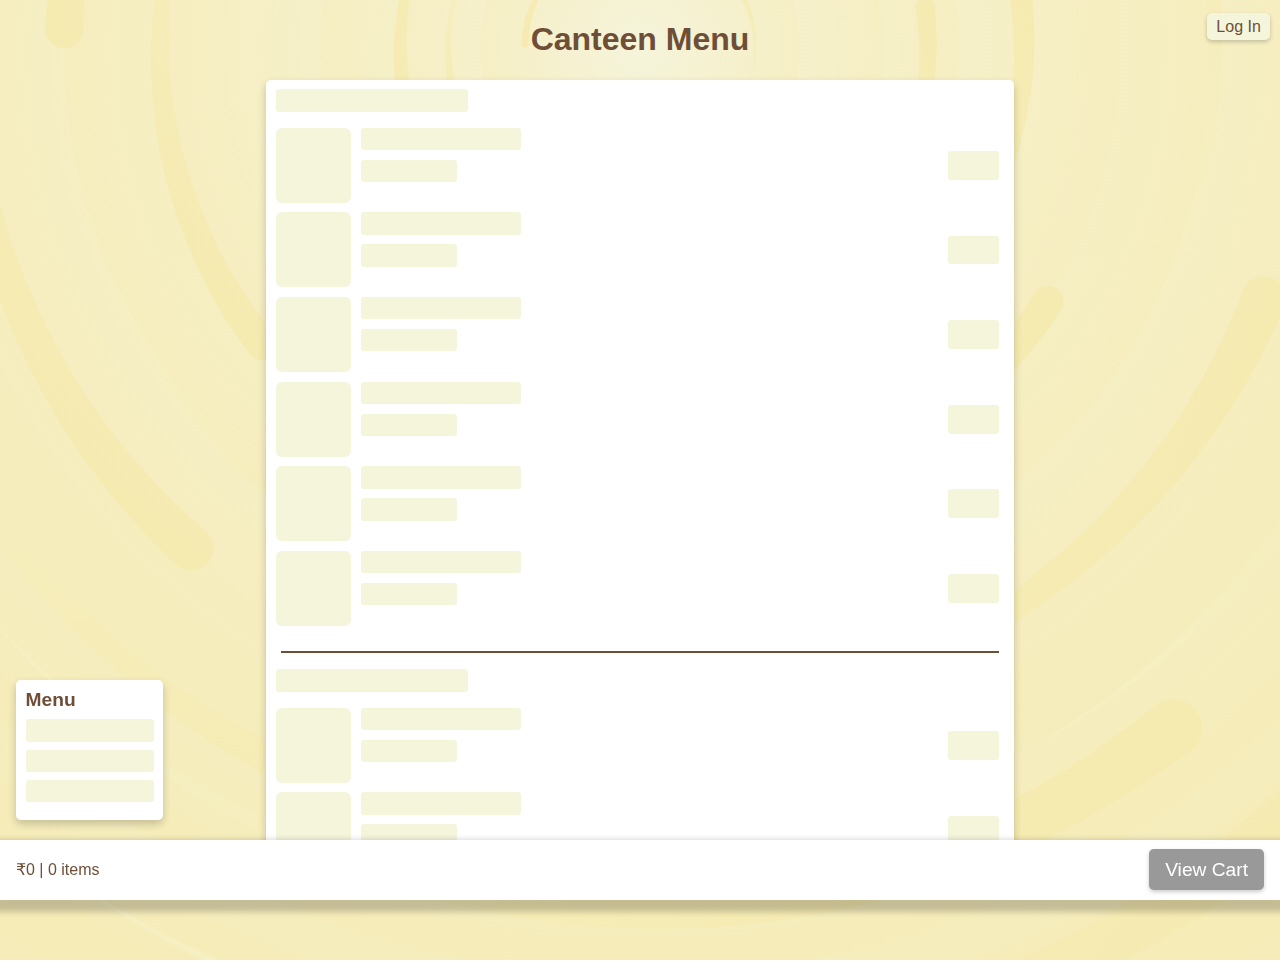
<file: index.html>
<!DOCTYPE html>
<html>
    <head>
        <title>Canteen Menu</title>
        <meta name="viewport" content="width=device-width, initial-scale=1">
        <link rel="manifest" href="./manifest.json">
        <link rel="stylesheet" href="./css/styles.css">
        <meta name="theme-color" content="#6f4e37">
    </head>
    <body>
        <div class="menu blurable">
            <div>
                <button id="ordersButton" class="logged-in-content" style="display: none;">Your Orders</button>
            </div>
            <div style="margin-left: auto;" class="logged-out-content">
                <button id="loginButton2">Log In</button>
            </div>
            <div>
                <button id="logoutButton" class="logged-in-content" style="display: none;">Log Out</button>
            </div>            
            <div class="logged-in-content" style="display: none;">
                Balance: &#8377;<span class="balance">0</span>
            </div>
        </div>
        <h1 class="blurable">Canteen Menu</h1>
        <div class="card blurable" id="menuCard" style="max-width: 728px; margin: auto; margin-bottom: 5rem;">
            <div class="loader loader-rectangular" style="margin-bottom: 1rem; width: 12rem;"></div>
            <div class="loader-container flex-container">
                <div class="inner-flex-container">
                    <div class="loader loader-square"></div>
                    <div style="margin-left: 0.6rem;">
                        <div class="loader loader-rectangular" style="margin-bottom: 0.6rem; width: 10rem;"></div>
                        <div class="loader loader-small-rectangular"></div>
                    </div>
                </div>
                <div style="margin-right: 0.3rem;">
                    <div class="loader loader-button-rectangular"></div>
                </div>
            </div>
            <div class="loader-container flex-container">
                <div class="inner-flex-container">
                    <div class="loader loader-square"></div>
                    <div style="margin-left: 0.6rem;">
                        <div class="loader loader-rectangular" style="margin-bottom: 0.6rem; width: 10rem;"></div>
                        <div class="loader loader-small-rectangular"></div>
                    </div>
                </div>
                <div style="margin-right: 0.3rem;">
                    <div class="loader loader-button-rectangular"></div>
                </div>
            </div>
            <div class="loader-container flex-container">
                <div class="inner-flex-container">
                    <div class="loader loader-square"></div>
                    <div style="margin-left: 0.6rem;">
                        <div class="loader loader-rectangular" style="margin-bottom: 0.6rem; width: 10rem;"></div>
                        <div class="loader loader-small-rectangular"></div>
                    </div>
                </div>
                <div style="margin-right: 0.3rem;">
                    <div class="loader loader-button-rectangular"></div>
                </div>
            </div>
            <div class="loader-container flex-container">
                <div class="inner-flex-container">
                    <div class="loader loader-square"></div>
                    <div style="margin-left: 0.6rem;">
                        <div class="loader loader-rectangular" style="margin-bottom: 0.6rem; width: 10rem;"></div>
                        <div class="loader loader-small-rectangular"></div>
                    </div>
                </div>
                <div style="margin-right: 0.3rem;">
                    <div class="loader loader-button-rectangular"></div>
                </div>
            </div>
            <div class="loader-container flex-container">
                <div class="inner-flex-container">
                    <div class="loader loader-square"></div>
                    <div style="margin-left: 0.6rem;">
                        <div class="loader loader-rectangular" style="margin-bottom: 0.6rem; width: 10rem;"></div>
                        <div class="loader loader-small-rectangular"></div>
                    </div>
                </div>
                <div style="margin-right: 0.3rem;">
                    <div class="loader loader-button-rectangular"></div>
                </div>
            </div>
            <div class="loader-container flex-container">
                <div class="inner-flex-container">
                    <div class="loader loader-square"></div>
                    <div style="margin-left: 0.6rem;">
                        <div class="loader loader-rectangular" style="margin-bottom: 0.6rem; width: 10rem;"></div>
                        <div class="loader loader-small-rectangular"></div>
                    </div>
                </div>
                <div style="margin-right: 0.3rem;">
                    <div class="loader loader-button-rectangular"></div>
                </div>
            </div>
            <hr class="loader-container">
            <div class="loader loader-rectangular" style="margin-bottom: 1rem; width: 12rem;"></div>
            <div class="loader-container flex-container">
                <div class="inner-flex-container">
                    <div class="loader loader-square"></div>
                    <div style="margin-left: 0.6rem;">
                        <div class="loader loader-rectangular" style="margin-bottom: 0.6rem; width: 10rem;"></div>
                        <div class="loader loader-small-rectangular"></div>
                    </div>
                </div>
                <div style="margin-right: 0.3rem;">
                    <div class="loader loader-button-rectangular"></div>
                </div>
            </div>
            <div class="loader-container flex-container">
                <div class="inner-flex-container">
                    <div class="loader loader-square"></div>
                    <div style="margin-left: 0.6rem;">
                        <div class="loader loader-rectangular" style="margin-bottom: 0.6rem; width: 10rem;"></div>
                        <div class="loader loader-small-rectangular"></div>
                    </div>
                </div>
                <div style="margin-right: 0.3rem;">
                    <div class="loader loader-button-rectangular"></div>
                </div>
            </div>
        </div>
        <div class="card fixed-card blurable" id="shortMenuCard">
            <div class="category-name">
                Menu
            </div>
            <div class="loader loader-rectangular" style="margin-bottom: 0.5rem;"></div>
            <div class="loader loader-rectangular" style="margin-bottom: 0.5rem;"></div>
            <div class="loader loader-rectangular" style="margin-bottom: 0.5rem;"></div>
        </div>
        <div class="footer blurable">
            <div>
                &#8377;<span class="total-cost">0</span> | <span class="total-items">0</span> items
            </div>
            <div>
                <button class="large-button" id="viewCartButton" disabled>View Cart</button>
            </div>
        </div>
        <div class="modal" id="cartModal">
            <div class="card">
                <div style="position: relative;">
                    <div class="title">Cart</div>
                    <span class="close-button" title="Close">&times;</span>
                </div>
                <table id="cartItems" style="width: 100%;"></table>
                <div style="margin-top: 1rem">
                    <div style="text-align: center;">Your total is &#8377;<span class="total-cost">0</span> for <span class="total-items">0</span> items</div>
                </div>
                <div style="text-align: center; margin-top: 1rem; margin-bottom: 0.6rem;">
                    <button class="large-button logged-out-content" id="loginButton">Login to Proceed</button>
                    <button class="large-button logged-in-content" id="confirmOrderButton" style="display: none;">Confirm Order</button>
                </div>
                <div style="text-align: center; margin: 0.3rem auto; display: none;" class="logged-in-content">
                    You currently have &#8377;<span class="balance">0</span> in your account
                </div>
            </div>
        </div>
        <div class="modal" id="ordersModal">
            <div class="card" style="width: 25rem">
                <div style="position: relative;">
                    <div class="title">Your Orders</div>
                    <span class="close-button" title="Close">&times;</span>
                </div>
                <div class="orders-loader" style="display: flex; flex-direction: column; margin: 1.2rem 0rem;">
                    <div style="display: flex; flex-direction: row; justify-content: space-between;">
                        <div class="loader loader-rectangular orders-loader" style="width: 10rem;"></div>
                        <div class="loader loader-small-rectangular orders-loader"></div>
                    </div>
                    <div style="display: flex; flex-direction: column;">
                        <div class="loader loader-rectangular orders-loader" style="width: 100%; height: 1.1rem; margin-top: 0.4rem;"></div>
                        <div class="loader loader-small-rectangular orders-loader" style="width: 75%; height: 1.1rem; margin-top: 0.3rem;"></div>
                    </div>
                    <div style="display: flex; flex-direction: row; justify-content: space-between; margin-top: 0.4rem">
                        <div class="loader loader-small-rectangular orders-loader" style="height: 1.1rem"></div>
                        <div class="loader loader-small-rectangular orders-loader" style="height: 1.1rem"></div>
                    </div>
                </div>
                <div class="orders-loader" style="display: flex; flex-direction: column; margin: 1.2rem 0rem;">
                    <div style="display: flex; flex-direction: row; justify-content: space-between;">
                        <div class="loader loader-rectangular orders-loader" style="width: 10rem;"></div>
                        <div class="loader loader-small-rectangular orders-loader"></div>
                    </div>
                    <div style="display: flex; flex-direction: column;">
                        <div class="loader loader-rectangular orders-loader" style="width: 100%; height: 1.1rem; margin-top: 0.4rem;"></div>
                        <div class="loader loader-small-rectangular orders-loader" style="width: 75%; height: 1.1rem; margin-top: 0.3rem;"></div>
                    </div>
                    <div style="display: flex; flex-direction: row; justify-content: space-between; margin-top: 0.4rem">
                        <div class="loader loader-small-rectangular orders-loader" style="height: 1.1rem"></div>
                        <div class="loader loader-small-rectangular orders-loader" style="height: 1.1rem"></div>
                    </div>
                </div>
                <div class="orders-loader" style="display: flex; flex-direction: column; margin: 1.2rem 0rem;">
                    <div style="display: flex; flex-direction: row; justify-content: space-between;">
                        <div class="loader loader-rectangular orders-loader" style="width: 10rem;"></div>
                        <div class="loader loader-small-rectangular orders-loader"></div>
                    </div>
                    <div style="display: flex; flex-direction: column;">
                        <div class="loader loader-rectangular orders-loader" style="width: 100%; height: 1.1rem; margin-top: 0.4rem;"></div>
                        <div class="loader loader-small-rectangular orders-loader" style="width: 75%; height: 1.1rem; margin-top: 0.3rem;"></div>
                    </div>
                    <div style="display: flex; flex-direction: row; justify-content: space-between; margin-top: 0.4rem">
                        <div class="loader loader-small-rectangular orders-loader" style="height: 1.1rem"></div>
                        <div class="loader loader-small-rectangular orders-loader" style="height: 1.1rem"></div>
                    </div>
                </div>
                <div class="orders-loader" style="display: flex; flex-direction: column; margin: 1.2rem 0rem;">
                    <div style="display: flex; flex-direction: row; justify-content: space-between;">
                        <div class="loader loader-rectangular orders-loader" style="width: 10rem;"></div>
                        <div class="loader loader-small-rectangular orders-loader"></div>
                    </div>
                    <div style="display: flex; flex-direction: column;">
                        <div class="loader loader-rectangular orders-loader" style="width: 100%; height: 1.1rem; margin-top: 0.4rem;"></div>
                        <div class="loader loader-small-rectangular orders-loader" style="width: 75%; height: 1.1rem; margin-top: 0.3rem;"></div>
                    </div>
                    <div style="display: flex; flex-direction: row; justify-content: space-between; margin-top: 0.4rem">
                        <div class="loader loader-small-rectangular orders-loader" style="height: 1.1rem"></div>
                        <div class="loader loader-small-rectangular orders-loader" style="height: 1.1rem"></div>
                    </div>
                </div>
                <div id="ordersContent" style="max-height: 80vh; overflow: auto;"></div>
            </div>
        </div>
        <div class="modal" id="feedbackModal">
            <div class="card" style="width: 25rem">
                <div style="position: relative;">
                    <span class="back-arrow">&larr;</span>
                    <div class="title">Give us Feedback!</div>
                    <span class="close-button" title="Close">&times;</span>
                </div>
                <form>
                    <div id="feedbackContent"></div>
                    <div style="text-align: center;">
                        <button id="feedbackButton">Submit</button>
                    </div>
                </form>
            </div>
        </div>
        <div class="modal" id="thankYouModal">
            <div class="card" style="width: 25rem">
                <div style="position: relative;">
                    <span class="back-arrow">&larr;</span>
                    <div class="title">Thank you!</div>
                    <span class="close-button" title="Close">&times;</span>
                </div>
                <p style="text-align: justify;">
                    Hey <span class="user-name"></span>, thank you for taking the time to provide a rating. 
                    Your opinion is valued greatly and it helps us maintain excellent standard of service to our customers.
                </p>
            </div>
        </div>
        <script src="https://code.jquery.com/jquery-3.5.1.min.js"></script>
        <script src="https://apis.google.com/js/platform.js"></script>
        <script src="./js/main.js"></script>
    </body>
</html>
</file>
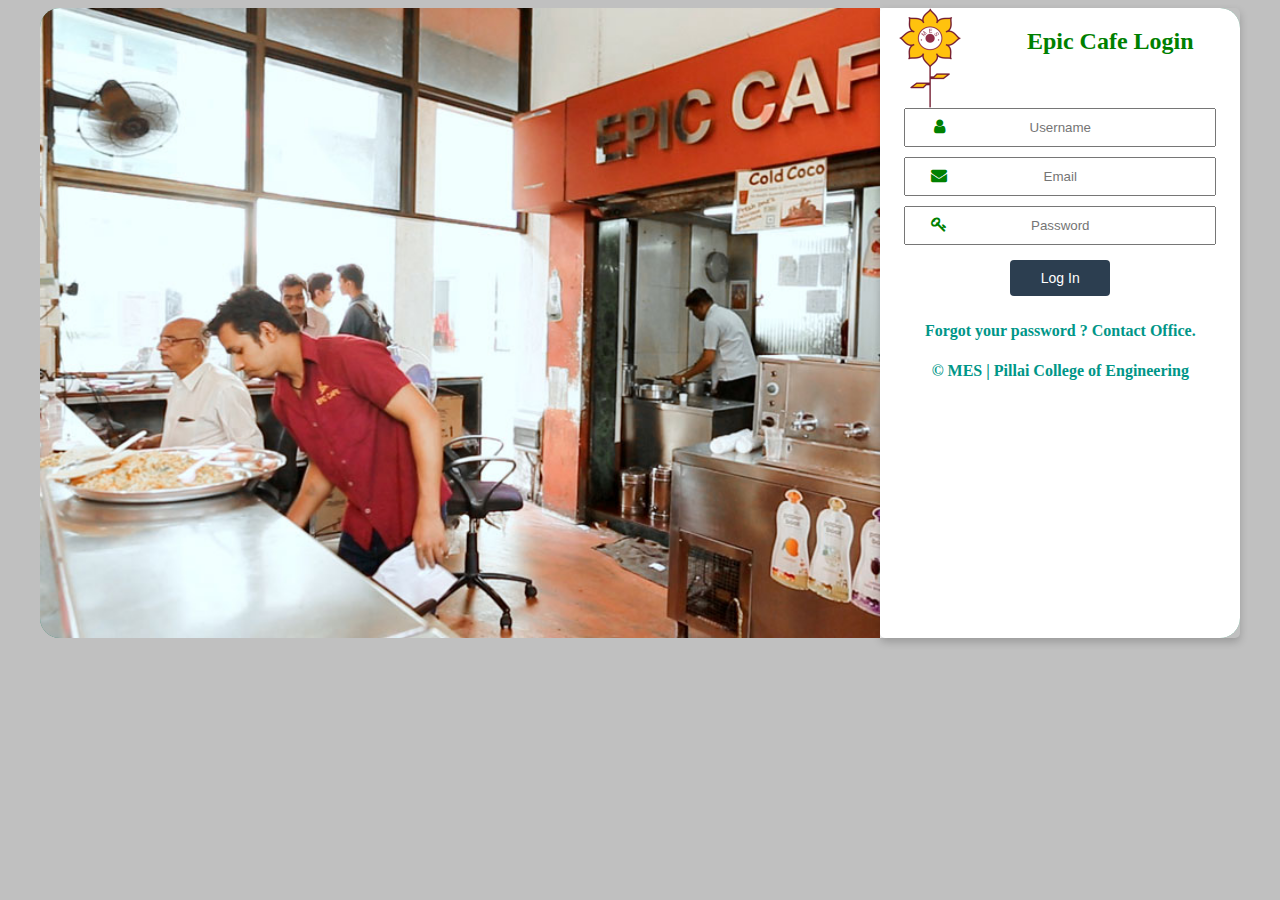
<file: canteen/login.html>
<?php
 session_start();
 ?>
    <!DOCTYPE html>
    <html lang="en">
    
    <head>
        <meta charset="UTF-8">
        <meta name="viewport" content="width=device-width, initial-scale=1.0">
        <title>Login to Canteen Systems</title>
        <link rel="stylesheet" href="loginstyle.css">
    
        <!-- jQuery library -->
        <script src="https://ajax.googleapis.com/ajax/libs/jquery/3.4.1/jquery.min.js"></script>
    
        <!-- Latest compiled JavaScript -->
        <script src="https://maxcdn.bootstrapcdn.com/bootstrap/3.4.1/js/bootstrap.min.js"></script>
    
        <link rel="stylesheet" href="https://cdnjs.cloudflare.com/ajax/libs/font-awesome/4.7.0/css/font-awesome.min.css">
    
    </head>
    
    <body>
    
        <div class="container">
            <img src="images/epic-cafe.jpg" alt="" class="i">
            <div class="main">
    
                <div class="card">
                    <img src="images/logo.png" width="100px" alt="" style="float: left;">
                    <h2 style="display: inline-block;">Epic Cafe Login</h2><br>
                    <center>
                        <form style="max-width:450px;margin:auto" action="check.php" method="post">
                            
                            <div class="input-icons">
                                <i class="fa fa-user icon"> 
                              </i>
                                <input class="input-field" type="text" placeholder="Username">
                            </div>
    
                            <div class="input-icons">
                                <i class="fa fa-envelope icon"> 
                              </i>
                                <input class="input-field" type="text" placeholder="Email" name="email">
                            </div>
    
                            <div class="input-icons">
                                <i class="fa fa-key icon"> 
                              </i>
                                <input class="input-field" type="password" placeholder="Password" name="password">
                            </div>
                            <button class="button" style="vertical-align:middle"><span>Log In</span></button>
                        </form>
                    </center>
                    <h4>Forgot your password ? Contact Office.</h4>
                    <h4 style="text-align: center;">&copy MES | Pillai College of Engineering</h4>
                </div>
            </div>
        </div>
    
    
    </body>
    
    </html>
</file>
<file: css/styles.css>
* {
    font-family: Verdana, Geneva, Tahoma, sans-serif;
}

html {
    scroll-behavior: smooth;
}

body {
    color: #6f4e37;
    background-image: url('../images/Sun-Tornado.svg');
    background-attachment: fixed;
    background-repeat: no-repeat;
    background-size: cover;
    margin: 0rem;
}

h1 {
    text-align: center;
}
img {
    width: 75px;
    height: 75px;
    border-radius: 6px;
    box-shadow: 0 2px 4px 0 rgba(0, 0, 0, 0.2);
}
.flex-container {
    display: flex;
    flex-direction: row;
    align-items: center;
    justify-content: space-between;
    padding-bottom: 0.6rem;
}
.inner-flex-container {
    display: flex;
    flex-direction: row;
}
.category-name {
    font-size: 1.2rem;
    margin-bottom: 0.8rem;
    font-weight: bold;
}

.category-item {
    margin: 0.3rem 0.6rem;
}

.category-info-block {
    margin-top: 0.3rem;
}

.rating {                
    margin-left: 1rem;
    margin-top: -0.1rem;
}

hr {
    margin: 1rem 0.3rem;
    border: 1px solid #6f4e37;
}

.fixed-card {
    position: fixed;
    bottom: 5rem;
    left: 1rem;
}

.fixed-card div {
    margin-bottom: 0.5rem;
}

.card {
    box-shadow: 0 4px 8px 0 rgba(0, 0, 0, 0.2);
    background-color: #fff;
    border-radius: 0.3rem;
    padding: 0.6rem;
}

.card .title {
    font-size: 1.2rem;
    margin-bottom: 0.6rem;
    font-weight: bold;
    text-align: center;
}

button {
    padding: 0.3rem 0.6rem;
    margin: 0.3rem;
    color: #6f4e37;
    background-color: #F5F5DC;
    border-radius: 0.3rem;
    border: 0px transparent solid;
    box-shadow: 0 2px 4px 0 rgba(0, 0, 0, 0.2);
    font-size: 1rem;
    cursor: pointer;
}

button:hover {
    background-color:#f0f0cb;
}

button:active {
    background-color: #e9e9c2;
}

button:disabled {
    background-color: #999;
    color: #fff;
    cursor: default;
}

button.small-button {
    padding: 0.15rem 0.3rem;
    font-size: 0.8rem;
    margin: 0rem;
}

button.large-button {
    padding: 0.6rem 1rem;
    font-size: 1.2rem;
    margin: 0rem;
}

a {
    text-decoration: none;
    color: #6f4e37;
}

.footer {
    position: fixed;
    bottom: 0rem;
    width: 100%;
    background-color: #fff;
    padding: 0.6rem 1rem;
    box-shadow: 0px 6px 6px 6px rgba(0, 0, 0, 0.2);
    display: flex;
    flex-direction: row;
    align-items: center;
    justify-content: space-between;
    box-sizing: border-box;
}

.menu {
    display: flex;
    flex-direction: column;
    position: absolute;
    right: 0.6rem;
    top: 0.5rem;
}

.menu button {
    width: 100%;
    margin: 0.3rem 0rem;
}

.modal {
    display: none;
    position: fixed;
    z-index: 1000;
    justify-content: center;
    align-items: center;
    background-color: rgba(0, 0, 0, 0.25);
    overflow: auto;
    left: 0;
    top: 0;
    width: 100%;
    height: 100%;
}

.close-button {
    font-weight: bold;
    font-size: 1.2rem;
    cursor: pointer;
    position: absolute;
    top: -0.6rem;
    right: -0.3rem;
}

.loader {
    background-color: #F5F5DC;
    border-radius: 0.2rem;
    position: relative;
    overflow: hidden;
}

.loader.loader-small-rectangular {
    height: 1.4rem;
    width: 6rem;
}

.loader.loader-button-rectangular {
    height: 1.8rem;
    width: 3.2rem;
}

.loader.loader-rectangular {
    height: 1.4rem;
    width: 8rem;
}

.loader.loader-square {
    width: 75px;
    height: 75px;
    border-radius: 6px;
}

.loader::after { 
    display: block; 
    content: ""; 
    position: absolute; 
    width: 100%; 
    height: 100%; 
    transform: translateX(-100%);
    background: linear-gradient(90deg, transparent, #fff, transparent); 
    animation: loading 1s infinite; 
}

.back-arrow {
    font-weight: bold;
    font-size: 2rem;
    cursor: pointer;
    position: absolute;
    top: -1.35rem;
    left: -0.3rem;
}

@keyframes loading { 
    100% { 
        transform: translateX(100%); 
    } 
}

@media only screen and (max-width: 1065px) {
    .fixed-card {
        display: none;
    }
}

@media only screen and (max-width: 768px) {
    .menu {
        flex-direction: row;
        justify-content: space-between;
        position: static;
    }
    
    .menu button {
        width: initial;
        margin: 0.3rem 0.3rem 0rem 0.3rem;
    }
}
</file>
<file: canteen/loginstyle.css>
html {
    background-color: #C0C0C0;
    font-size: medium;
}

h6 {
    position: absolute;
    bottom: 0px;
    left: 50px;
}

.container {
    background-color: #348F6C;
    width: 95%;
    height: 630px;
    margin: 0 auto;
    border-radius: 20px;
    position: relative;
}

.i {
    border-radius: 20px 0 0 20px;
    height: 630px;
}


/* input[type=text] {
    font: 16px Arial, sans-serif;
    width: 50%;
    padding: 12px 40px;
    margin: 8px 0;
    display: inline-block;
    border: 1px solid #ccc;
    border-radius: 4px;
} */

.main {
    background-color: white;
    border-radius: 0px 20px 20px 0px;
    width: 30%;
    height: 100%;
    position: absolute;
    bottom: 0px;
    right: 0px;
}

.card {
    box-shadow: 0 4px 8px 0 rgba(0, 0, 0, 0.2);
    transition: 0.3s;
    width: 100%;
    height: 100%;
    border-radius: 5px;
    overflow: auto;
    color: #009688;
    text-align: center;
}

.card:hover {
    box-shadow: 0 8px 16px 0 rgba(0, 0, 0, 0.2);
}


/* icons in front of text box */

.input-icons i {
    position: absolute;
}

.input-icons {
    width: 100%;
    margin-bottom: 10px;
}

.icon {
    padding: 10px;
    color: green;
    min-width: 50px;
    text-align: center;
}

.input-field {
    width: 80%;
    padding: 10px;
    text-align: center;
}

h2 {
    color: green;
}


/* End of icons in front of text box */


/* Css Login Button */

.button {
    display: inline-block;
    border-radius: 4px;
    background-color: #2c3e50;
    border: none;
    color: #FFFFFF;
    text-align: center;
    font-size: 14px;
    padding: 10px;
    width: 100px;
    transition: all 0.5s;
    cursor: pointer;
    margin: 5px;
}

.button span {
    cursor: pointer;
    display: inline-block;
    position: relative;
    transition: 0.5s;
}

.button span:after {
    content: '\00bb';
    position: absolute;
    opacity: 0;
    top: 0;
    right: -20px;
    transition: 0.5s;
}

.button:hover span {
    padding-right: 25px;
}

.button:hover span:after {
    opacity: 1;
    right: 0;
}
</file>
